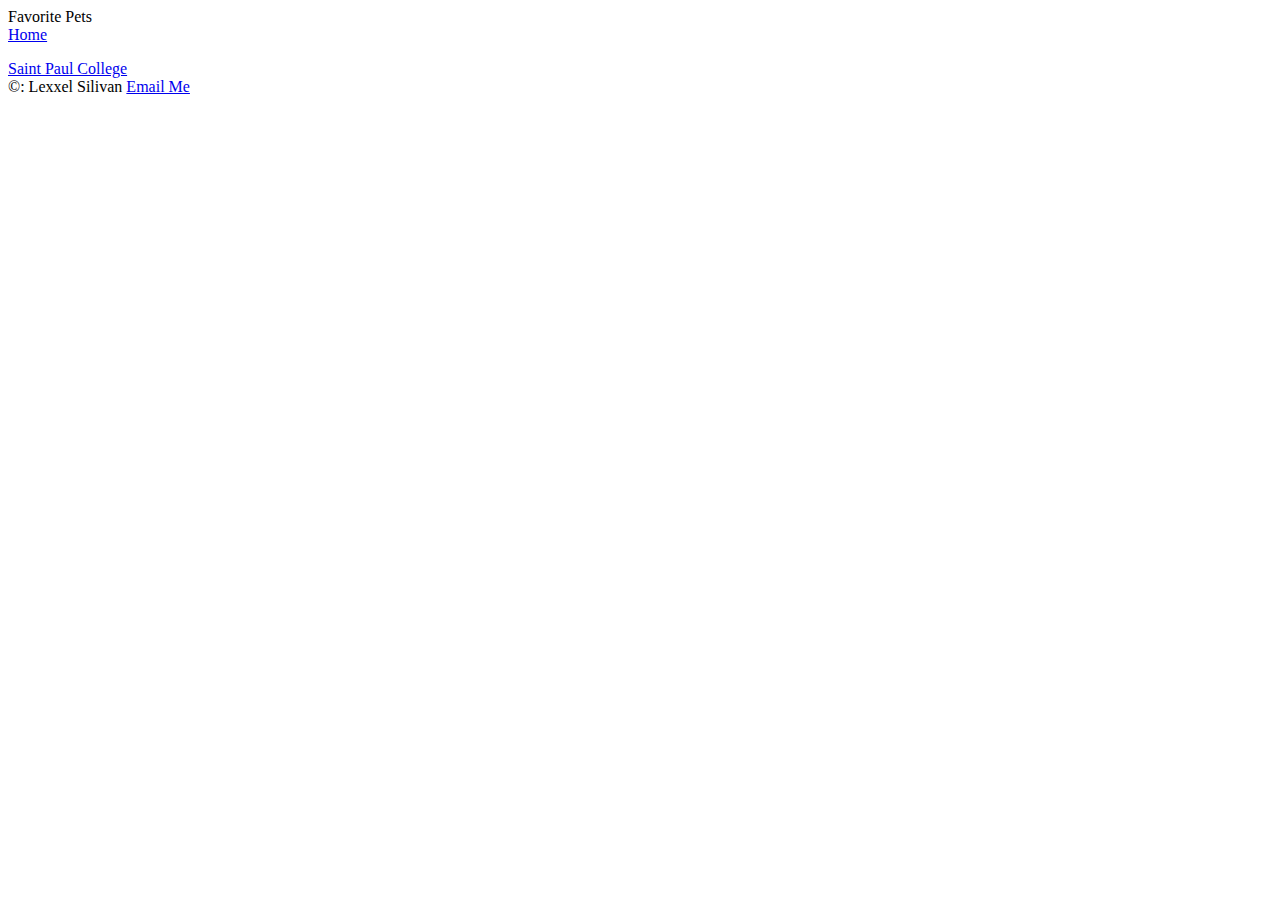
<file: index.html>
<!DOCTYPE html>
<html lang="en">
<head>
</head>
<body>
	<header>
		<hl>Favorite Pets</h1>
	</header>
	
	<nav>
		<a href="index.html">Home</a>
	</nav>
	
	<main>
		<ul>
		</ul>
	</main>
	
	<footer>
		<a href="https://www.saintpaul.edu/#">Saint Paul College</a><br>
			&copy: Lexxel Silivan
		<a href="mailto:lexxel.silivan@gmail.com">Email Me</a><br>
	</footer>
</body>
</html>
</file>
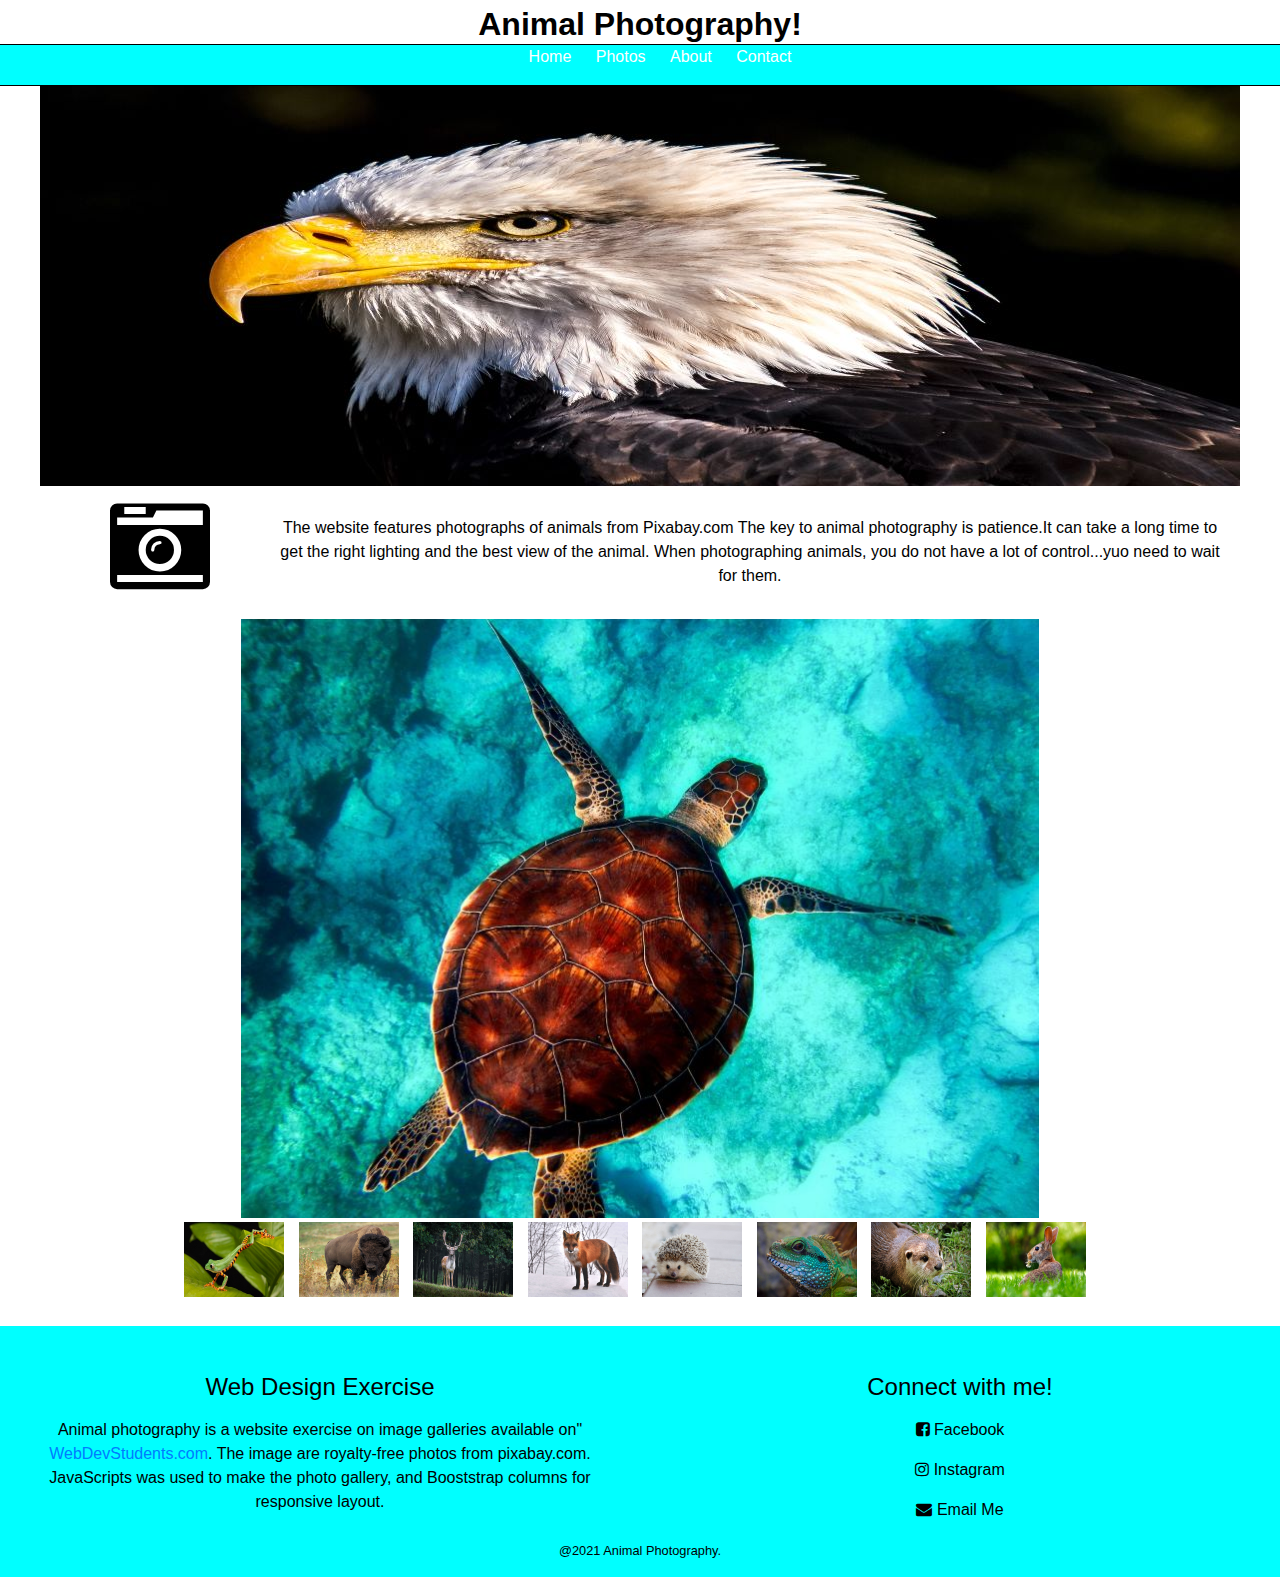
<file: Animal/animal.html>
<!DOCTYPE html>
<html lang="en">
	<head>
		<title>Animal Photography!</title>
		<meta charset="utf-8">
	<meta name="viewport" content="width=device-width,
	initial-scale=1.0">
	<!-- Bootstrap Stylesheet-->
	<link rel="stylesheet" href="https://cdnjs.cloudflare.com/ajax/libs/font-awesome/4.7.0/css/font-awesome.min.css">
	<link rel="stylesheet" href="https://maxcdn.bootstrapcdn.com/bootstrap/4.1.3/css/bootstrap.min.css">
	<link rel="stylesheet" href="photos.css">
	</head>
<body>
<header>
	<h2> Animal Photography!</h2>
	
</header>
<nav>
	<ul>
		<li>
			<a href="animal.html">Home</a>
		</li>
		<li>
			<a href="animal.html">Photos</a>
		</li>
		<li>
			<a href="animal.html">About</a>
		</li>
		<li>
			<a href="animal.html">Contact</a>
		</li>
	</ul>
</nav>
<main> 
<div class="container-fluid">
	<div class="row">
		<div class="col-sm-012">
			<img src="adler2.jpg" height="400" width="1200" class="img-fluid"
				alt="adler portrait">
		</div>
		<div class="col-sm-2">
			<i class="fa fa-camera-retro" aria-hidden="true">
			</i>
		</div>
		<div class="col-sm-10">
			<blockquote>
			<p>
				The website features photographs of animals from Pixabay.com The key
				to animal photography is patience.It can take a long time to get the 
				right lighting and the best view of the animal. When photographing
				animals, you do not have a lot of control...yuo need to wait for them.
			</p>
			</blockquote>
		</div>
	</div>
	<div class="row">
		<div class="col-sm-12">
			<div class="gallery">
				<div class="preview">
					<img id="preview" src="sea2.jpg" style="display:block;margin:0 auto;" alt=""  height="600" width="800"/>
               </div>
				<div class="gallery-thumbnails" style="margin:0 auto;text-align:center">
					<img onclick="document.getElementById('preview').src = document.getElementById('img1').src"  id="img1" src="animal2.jpg" alt="" />
					<img onclick="document.getElementById('preview').src = document.getElementById('img2').src;" id="img2" src="bison2.jpg" alt=""  />
					<img onclick="document.getElementById('preview').src = document.getElementById('img3').src;" id="img3" src="deer2.jpg" alt="" />
					<img onclick="document.getElementById('preview').src = document.getElementById('img4').src;" id="img4" src="fox2.jpg" alt="" />
					<img onclick="document.getElementById('preview').src = document.getElementById('img5').src;" id="img5" src="hedgehog2.jpg" alt=""  />
					<img onclick="document.getElementById('preview').src = document.getElementById('img6').src;" id="img6" src="lizard2.jpg" alt="" />
					<img onclick="document.getElementById('preview').src = document.getElementById('img7').src;" id="img7" src="otter2.jpg" alt="" />
					<img onclick="document.getElementById('preview').src = document.getElementById('img8').src;" id="img8" src="rabbit2.jpg" alt="" />
				</div>
			</div>
		</div>
	</div>
</div>

</main>

<footer>
<div class="row footer100">
	<div class="col-sm-6">
		<h4>Web Design Exercise</h4>
			<p>Animal photography is a website exercise on image galleries available
			on"
			<a href="https://webdevstudents.com">WebDevStudents.com</a>.
			The image are royalty-free photos from pixabay.com. JavaScripts was
			used to make the photo gallery, and Booststrap columns for responsive
			layout.</p>
	</div>
	<div class="col-sm-6">
		<h4>Connect with me!</h4>
		<a href="https://www.facebook.com/profile.php?id=100012017386031">
			<p>
				<i class="fa fa-facebook-square"></i>
				Facebook
			</P>
		</a>
		<a href="https://www.instagram.com/lexxel_silivan_guitar/">
			<p>
				<i class="fa fa-instagram"></i>
				Instagram
			</p>
		</a>
		<a href="lexxel.silivan@gmail.com">
			<p>
				<i class="fa fa-envelope"></i>
				Email Me 
			</p>
		</a>
	</div>
</div>
	<div class="footer-bottom">
	<small>@2021 Animal Photography. </small>
	</div>
</footer>
<!--jQuery, Popper, and Bootstrap Javascript files-->
<script src="https://ajax.googleapis.com/ajax/libs/jquery/3.3.1/jquery.min.js"></script>
<script src="https://cdnjs.cloudflare.com/ajax/libs/popper.js/1.14.3/umd/popper.min.js"></script>
<script src="https://maxcdn.bootstrapcdn.com/bootstrap/4.1.3/js/bootstrap.min.js"></script>
</body>
</html>
</file>
<file: Animal/photos.css>
nav a{
	text-decoration: none;
}

nav a:link{
	color: white;
}
nav a:visited{
	color: #344873;
}
nav a:hover{
	color: cyan;
}
nav a:active{
	color: cyan;
}
.active {
  background-color: #cyan;
}

body{
	margin: 0px;
	font-family: 'Montserrat', sans-serif;
	background-color: white;
	color: black;
	text-align: center;
}

header{
	background-color: ##022937;
}

nav{
	background-color: cyan;
	margin: 0;
	border-bottom: 1px solid black;
	border-top: 1px solid black;
	text-align: center;
	color: white;
}

.lexxel{
	float: left;
	max-width: 40%;
	height: auto;
	display: block;
}

h1{ 
	font-size: 4em;
	color: #022937;
	text-align: center;
	font-weight: bold;
	background-color: white;
}

nav li{
	display: inline;
	padding: 5px 10px;
	color: white;
}

main{
	margin: 0 auto;
    max-width: 1200px;
	max-height: 1200px;
	text-align: center;
}

form{
	background-color: white;
    border: 1px solid gray;
    padding: 20px;
    max-width: 350px;
    margin: 0 auto;
    box-shadow: 2px 2px 2px grey;
}

label{
	float: left;
    width: 8em;
    padding-right: 1em;
}

main h2{
	text-align: center;
}

h2{
	margin-bottom: 1px;
	margin-top: 5px;
	font-weight: bold;
	text-align: center;
}

p{
	display: block;
	margin-block-start: 1em;
	margin-block-end: 1em;
	margin-inline-start: 0px;
	margin-inline-end: 0px;
	color: black;
}

h3{
	margin-top: 1px;
	margin-bottom: 20px;
	font-weight: bold;
	color: white;
}


blockquote{
	margin: 30px p;
	padding-left: 20px;
	color: black;
}

.center-text{
	text-align: center;
}

.img-fluid{
	max-width: 100%;
	height: auto;
}

.gallery .preview{
    width:100%
    height:auto;
}

.gallery .gallery-thumbnails img {
    width:100px;
    height:75px;
    margin: 3px 10px 10px 0;
}

.gallery .gallery-thumbnails img:hover {
    opacity: .8;
    cursor: pointer;
}

.gallery .preview img#preview {
    padding: 1px;
    max-width: 100%;
    height: auto;
    margin: 0 auto !important;
    display: block !important;
}

.about{
	padding-top: 50px;
	padding-bottom: 50px;
}
	
label{
	float: left;
    width: 8em;
    padding-right: 1em;
}

.lexxel{
	float: left;
	max-width: 40%;
	height: auto;
}

h4{
	font-size: 1.5rem;
	margin-bottom: 0.5rem;
	font-family: inherit;
	font-weight: 500;
	line-height: 1.2;
	color: black;
	display: block;
	margin-block-start: 1.33em;
	margin-block-end: 1.33em:
	margin-inline-end: 0px;
	margin-inline-start: 0px;
}

.header-image{
	max-width: 100%;
	margin-left: auto;
	margin-right: auto;
	display: block;
	height: auto;
	height: 400px;
	width: 1200px;
	text-align: center;
}

blockquote{
	margin: 30px 0;
	padding-left: 20px;
}

.container-fluid{
	width: 100%;
	padding-right: 15px;
	padding-left: 15px;
	margin-right: auto;
	margin-left: auto;
}

.row{
	flex-wrap: wrap;
	margin-right: -15px;
	margin-left: -15px;
}

.fa-camera-retro{
	font-size: 100px;
	text-align: center;
	display: block;
	margin-left: 40px;
	margin-top: 10px;
	width: 130px;
	height: 100px;
}

.footer-bottom{
	padding: 0px;
	color: black;
	text-align: black;
}

.footer1000{
	padding: 40px 0;
	max-width: 1000px;
	margin: 0 auto;
}

.gallery .preview{
    width:100%;
    height:auto;
}

.gallery .gallery-thumbnails img {
    width:100px;
    height:75px;
    margin: 3px 10px 10px 0;
}

.gallery .gallery-thumbnails img:hover {
    opacity: .8;
    cursor: pointer;
}

.gallery .preview img#preview {
    padding: 1px;
    max-width: 100%;
    height: auto;
    margin: 0 auto !important;
}    

gallery .preview img#preview {
    padding: 1px;
    max-width: 100%;
    height: auto;
    margin: 0 auto !important;
    display: block !important;
}

footer{
	color: black;
	background-color: cyan;
	text-align: center;
	padding: 15px;
	margin: 40px 0 0 0;
	display: block;
}

/*CSS without a media query--applies to all sizes unless overridden*/
h1{
		font-size: 4em;
 }
/* CSS Adjustments for Tablets */
@media only screen and (max-width: 1024px) {
	h1{
		font-size: 1.8em;
	}
	body{
		background-color: blue;
}

/* CSS Adjustments for Smartphones */
@media only screen and (max-width: 768px) {
	h1{
		font-size: 1.5em;
	}
}
</file>
